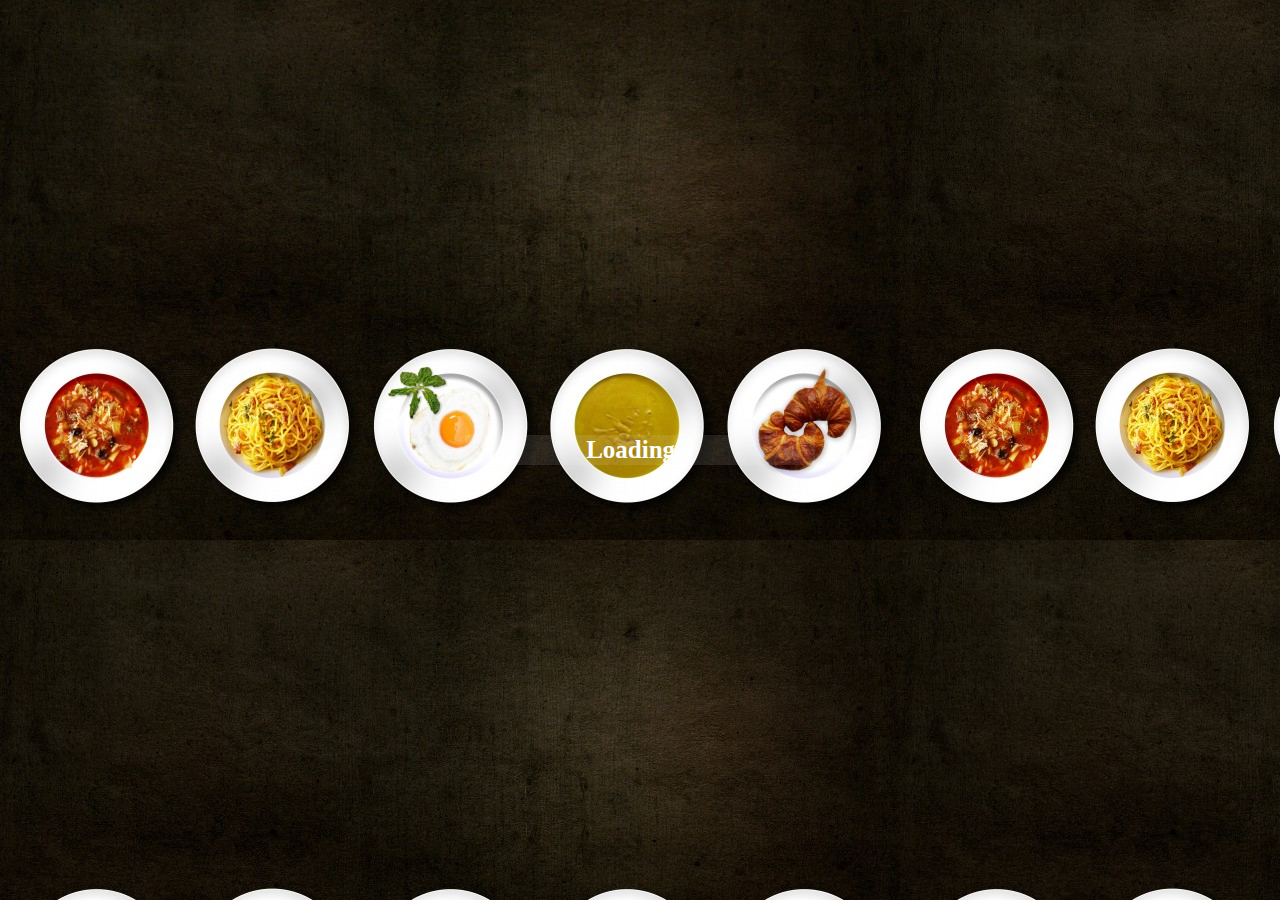
<file: src/index.html>
<!DOCTYPE html>
<html>

<head>
  <meta charset="utf-8" />
  <meta http-equiv="X-UA-Compatible" content="IE=edge">
  <title>Food Map</title>
  <meta name="viewport" content="width=device-width, initial-scale=1">
  <link rel="stylesheet" href="https://stackpath.bootstrapcdn.com/bootstrap/4.1.3/css/bootstrap.min.css" integrity="sha384-MCw98/SFnGE8fJT3GXwEOngsV7Zt27NXFoaoApmYm81iuXoPkFOJwJ8ERdknLPMO"
    crossorigin="anonymous">
  <link rel="stylesheet" type="text/css" media="screen" href="/src/style.css" />
</head>

<body>
  <div class="container-fluid" id="container">
    <div class="preloader">
      <p>Loading...</p>
    </div>
  </div>

<script src="/src/close.js"></script>
</body>
</html>
</file>
<file: src/style.css>
body  {
    margin: 0;
}
.container-fluid {
    position: absolute;
    background-image: url('../src/images/food.jpg');
    color: #fff;
    width: 100%;
    min-height: 100vh;

    display: flex;
}

.preloader {
    margin: auto;

    width: 350px;
    height: 30px;
    background: rgba(255, 255, 255, 0.1);
    position: relative;
}

.preloader:before {
    content: "";
    position: absolute;
    background: orange;
    width: 0;
    height: 30px;

    animation: preloader 10s infinite;
}

.preloader p {
    margin: 0;
    line-height: 30px;
    font-size: 25px;
    font-weight: bold;

    position: absolute;
    left: 50%;
    transform: translateX(-50%);
}

.close {
    transform: translateY(-100%);
    transition: all 0.5s;
}

@keyframes preloader {
    90%{
        width: 100%;
        opacity: 1;
    }
    100% {
        width: 100%;
        opacity: 0;
    }
}
</file>
